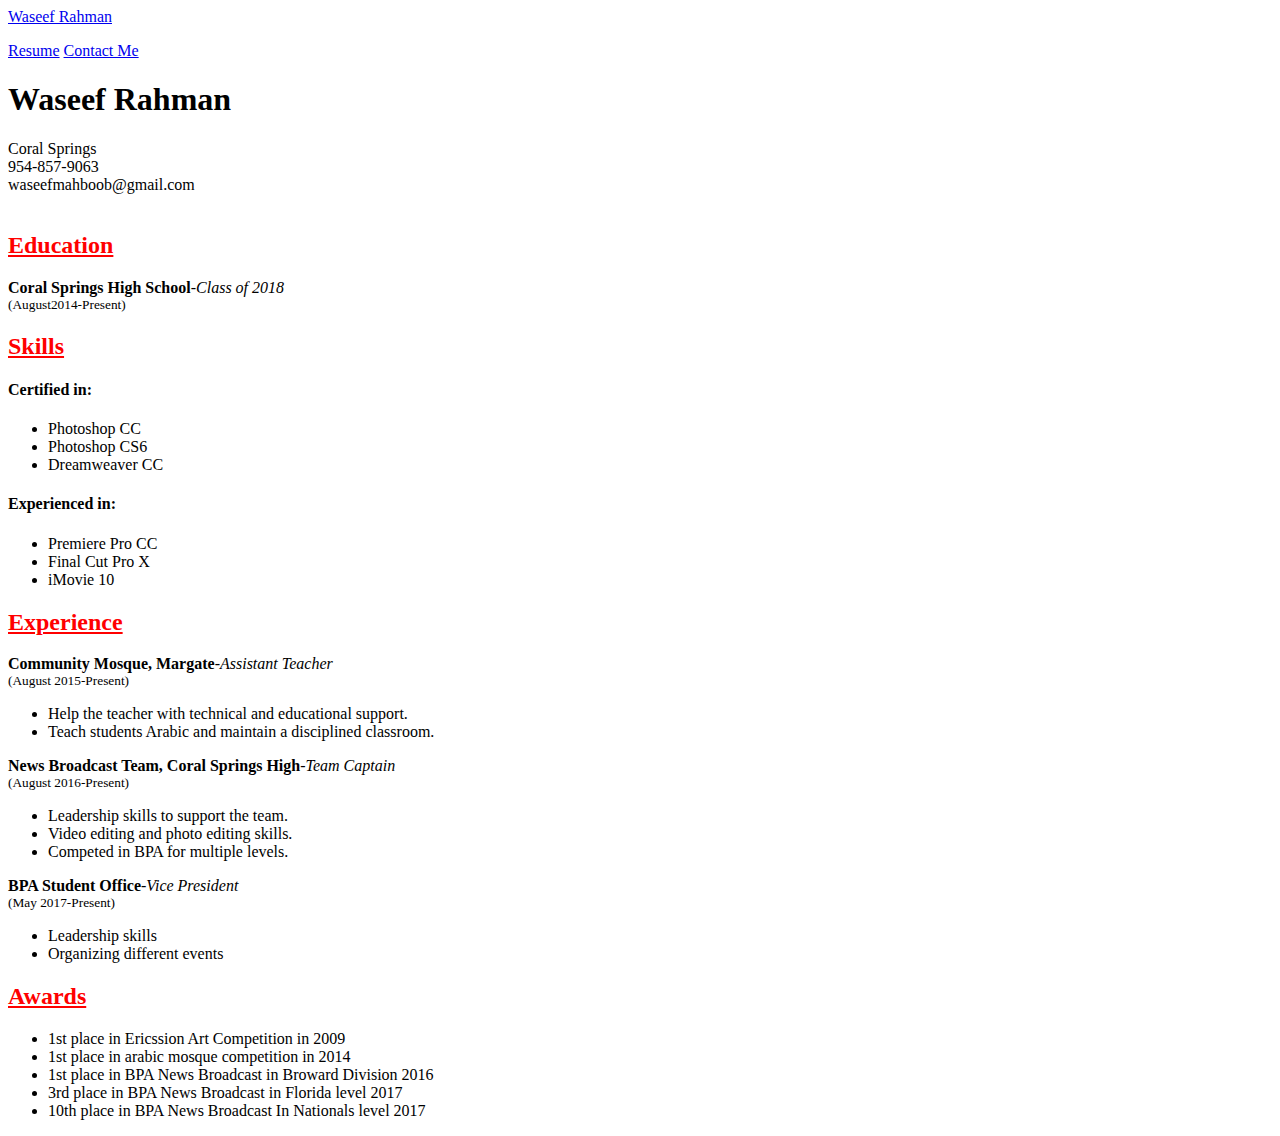
<file: Resume.html>
<head>
<title>Waseef Rahman's Resume
</title>
<link rel="stylesheet" href="Profile.css">
</head>


<body>
  <nav class="navbar navbar-toggleable-md navbar-inverse fixed-top bg-inverse">


        <a class="navbar-brand" href="index.html">Waseef Rahman</a>
          <p><a class="btn btn-outline-primary btn-lg" href="resume2.html" role="button">Resume</a>
          <a class="btn btn-outline-primary btn-lg" href="contact.html" role="button">Contact Me </a></p>
      </nav>
      <div class = "newback">
<div>
<h1> Waseef Rahman </h1>
<span>Coral Springs</span><br>
<span> 954-857-9063</span>
<br><span>waseefmahboob@gmail.com
<br></br>
</div>

<h2 style ="color: red"><ins>Education</ins></h2>
<p><strong>Coral Springs High School</strong><i>-Class of 2018</i><br>
<small>(August2014-Present)</small></p>

<h2 style ="color: red"><ins>Skills</h2>

<h4>Certified in:</h4>

<ul>
 <li>Photoshop CC</li>
 <li>Photoshop CS6</li>
 <li>Dreamweaver CC</li>
</ul>

<h4>Experienced in:</h4>
<ul>
 <li>Premiere Pro CC</li>
 <li>Final Cut Pro X</li>
 <li>iMovie 10</li>
</ul>

<h2 style ="color: red"><ins>Experience</h2>

<p><strong>Community Mosque, Margate</strong><i>-Assistant Teacher</i><br>
<small>(August 2015-Present)</small></p>
<ul>
 <li>Help the teacher with technical and educational support.</li>
 <li>Teach students Arabic and maintain a disciplined classroom.</li>
</ul>

<p><strong>News Broadcast Team, Coral Springs High</strong><i>-Team Captain</i><br>
<small>(August 2016-Present)</small></p>
<ul>
 <li>Leadership skills to support the team. </li>
 <li>Video editing and photo editing skills.</li>
 <li>Competed in BPA for multiple levels.</li>
</ul>

<p><strong>BPA Student Office</strong><i>-Vice President</i><br>
<small>(May 2017-Present)</small></p>
<ul>
 <li>Leadership skills </li>
 <li>Organizing different events</li>
</ul>

<h2 style ="color: red"><ins>Awards</h2>
<ul>
 <li>1st place in Ericssion Art Competition in 2009</li>
 <li>1st place in arabic mosque competition in 2014</li>
 <li>1st place in BPA News Broadcast in Broward Division 2016</li>
 <li>3rd place in BPA News Broadcast in Florida level 2017</li>
 <li>10th place in BPA News Broadcast In Nationals level 2017</li>
</ul>
</div>
</body>
</file>
<file: Profile.css>
.back {
  background-image: url(http://i.stack.imgur.com/spmUM.gif);
  position: relative;
  bottom: 20px;

  top: 20px
  font-size: 18px;


}

.bottomright {
    position: absolute;
    bottom: 8px;
    right: 16px;
    font-size: 18px;
}
.newback{
  background-image: url(http://merabheja.com/wp-content/uploads/2016/10/39cb1e90c7d901332b0236c13a486f67.gif);
  background-size: cover;
  background-attachment: fixed;
}
</file>
